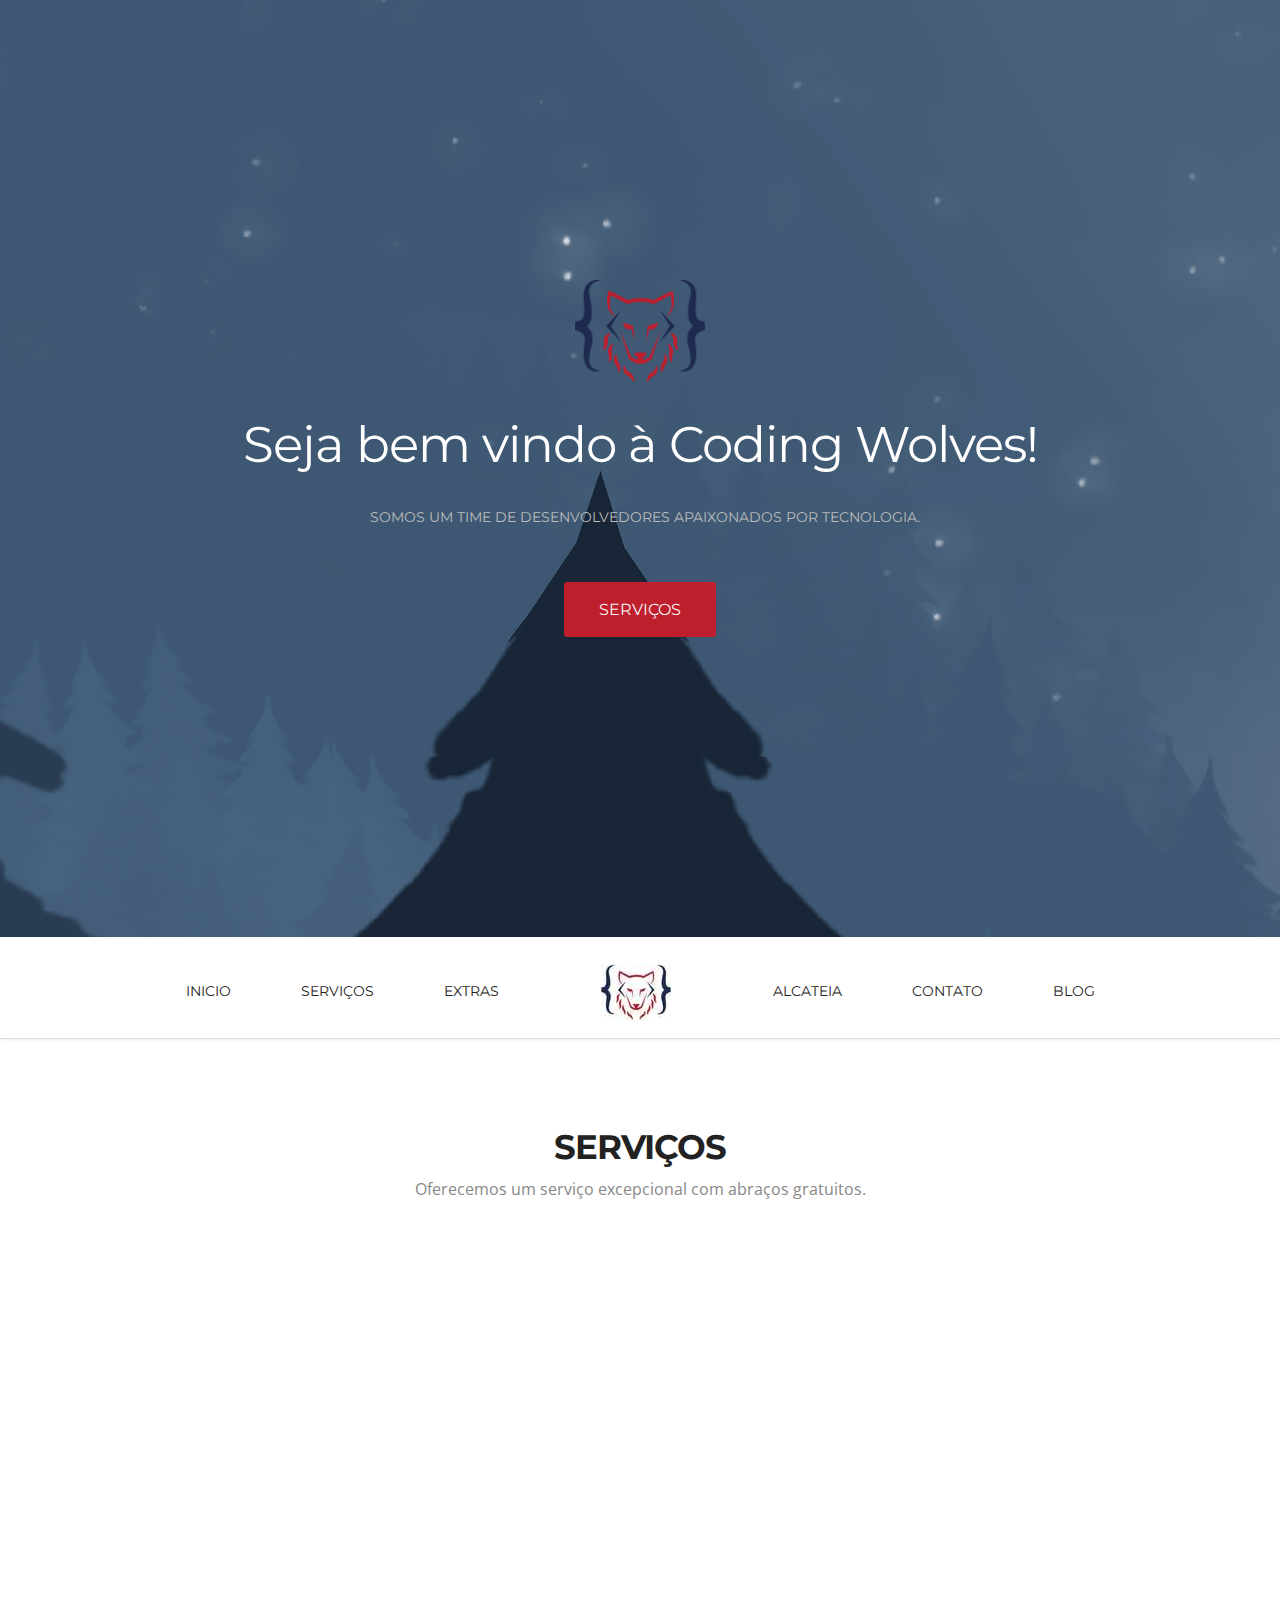
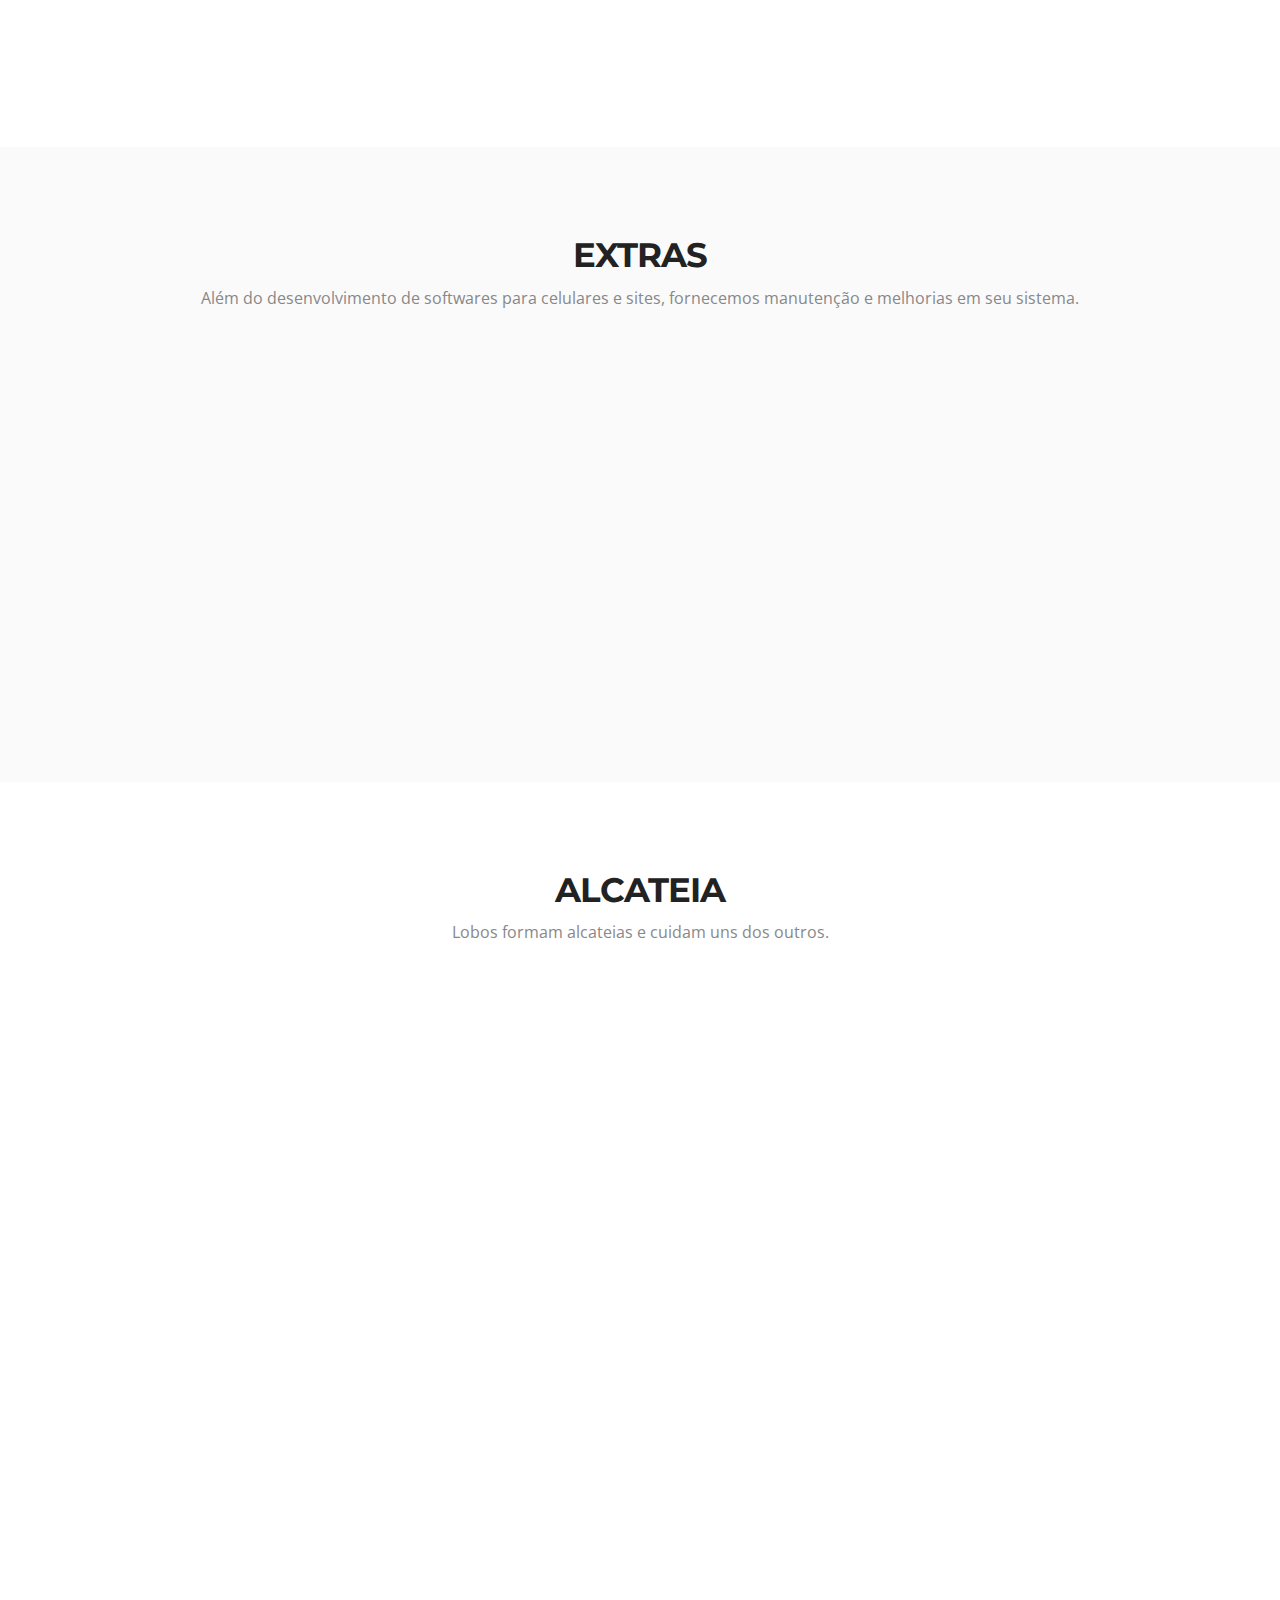
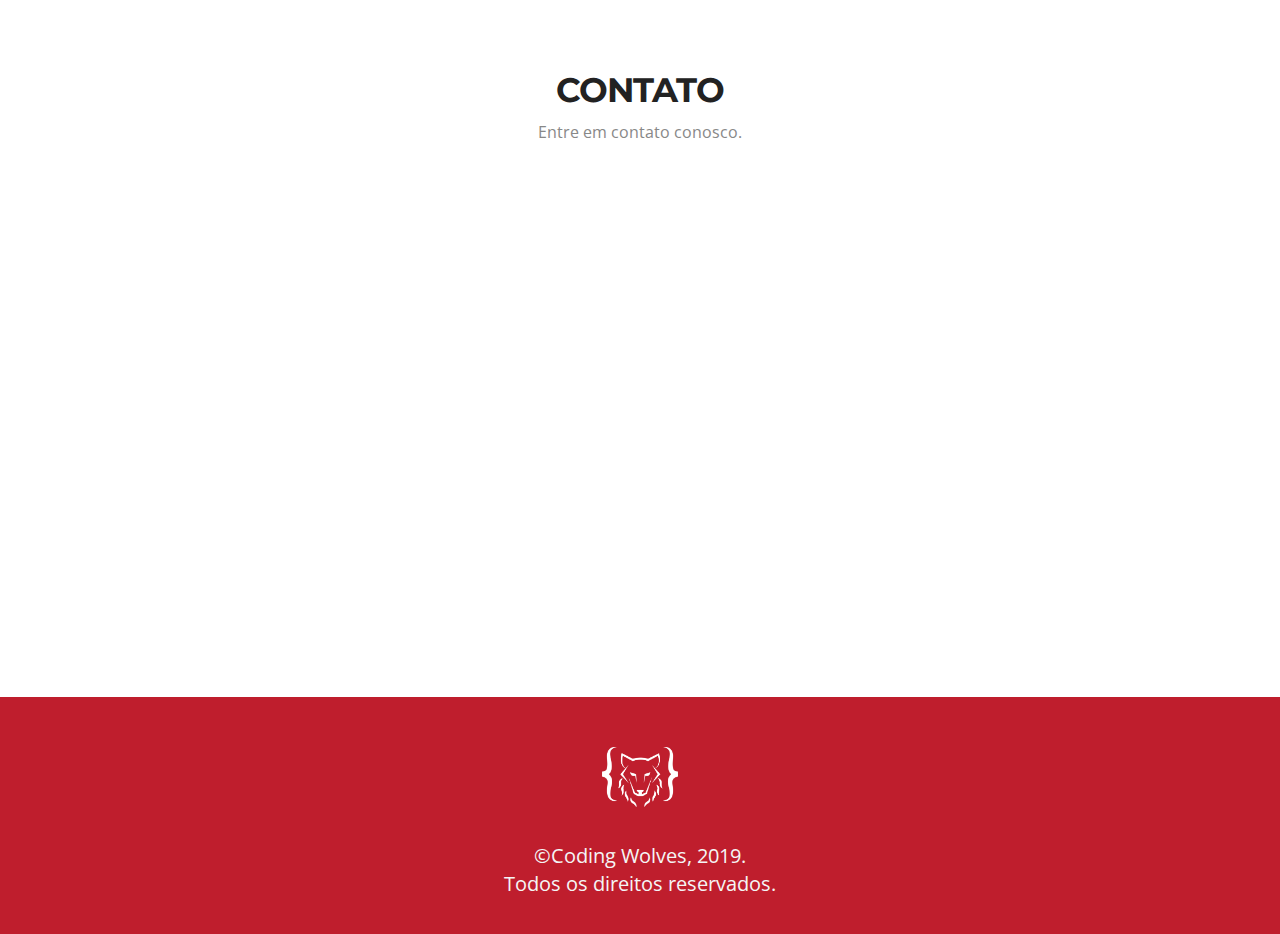
<file: index.html>
<!doctype html>
<html>

<head>
	<meta charset="utf-8">
	<meta name="viewport" content="width=device-width, maximum-scale=1">

	<title>Coding Wolves</title>
	<link rel="icon" href="img/favicon.png" type="image/png">
	<link rel="shortcut icon" href="img/favicon.png" type="img/x-icon">

	<link href='https://fonts.googleapis.com/css?family=Montserrat:400,700' rel='stylesheet' type='text/css'>
	<link href='https://fonts.googleapis.com/css?family=Open+Sans:400,300,800italic,700italic,600italic,400italic,300italic,800,700,600' rel='stylesheet' type='text/css'>

	<link href="css/bootstrap.css" rel="stylesheet" type="text/css">
	<link href="css/style.css" rel="stylesheet" type="text/css">
	<link href="css/font-awesome.css" rel="stylesheet" type="text/css">
	<link href="css/responsive.css" rel="stylesheet" type="text/css">
	<link href="css/magnific-popup.css" rel="stylesheet" type="text/css">
	<link href="css/animate.css" rel="stylesheet" type="text/css">

	<script type="text/javascript" src="js/jquery.1.8.3.min.js"></script>
	<script type="text/javascript" src="js/bootstrap.js"></script>
	<script type="text/javascript" src="js/jquery-scrolltofixed.js"></script>
	<script type="text/javascript" src="js/jquery.easing.1.3.js"></script>
	<script type="text/javascript" src="js/jquery.isotope.js"></script>
	<script type="text/javascript" src="js/wow.js"></script>
	<script type="text/javascript" src="js/classie.js"></script>
	<script type="text/javascript" src="js/magnific-popup.js"></script>
	<script>
		
	</script>

</head>

<body>
	<header class="header" id="header">
		<div class="container">
			<figure class="logo animated fadeInDown delay-07s">
				<a href="#"><img src="img/logoColorida.png" alt=""></a>
			</figure>
			<h1 class="animated fadeInDown delay-07s">Seja bem vindo à Coding Wolves!</h1>
			<ul class="we-create animated fadeInUp delay-1s">
				<li>Somos um time de desenvolvedores apaixonados por tecnologia.</li>
			</ul>
			<a class="link animated fadeInUp delay-1s servicelink" href="#service">Serviços</a>
		</div>
	</header>


	<nav class="main-nav-outer" id="test">
		<!--main-nav-start-->
		<div class="container">
			<ul class="main-nav">
				<li><a href="#header">Inicio</a></li>
				<li><a href="#service">Serviços</a></li>
				<li><a href="#extras">Extras</a></li>
				<li class="small-logo"><a href="#header"><img src="img/pequenalogo.jpg" alt=""></a></li>
				<li><a href="#team">Alcateia</a></li>
				<li><a href="#contato">Contato</a></li>
				<li><a href="https://blog.codingwolves.com/" target="_blank">Blog</a></li>
				
				
			</ul>
			<a class="res-nav_click" href="#"><i class="fa fa-bars"></i></a>
		</div>
	</nav>
	<!--main-nav-end-->



	<section class="main-section" id="service">
		<!--main-section-start-->
		<div class="container">
			<h2>Serviços</h2>
			<h6>Oferecemos um serviço excepcional com abraços gratuitos.</h6>
			<div class="row">
				<div class="col-lg-4 col-sm-6 wow fadeInLeft delay-05s">
					<div class="service-list">
						<div class="service-list-col1">
							<i class="fa fa-paw"></i>
						</div>
						<div class="service-list-col2">
							<h3>LocaPet</h3>
							<p>Aplicativo em desenvolvimento feito pra ajudar você a cuidar do seu melhor amigo.</p>
						</div>
					</div>
					<div class="service-list">
						<div class="service-list-col1">
							<i class="fa fa-html5"></i>
						</div>
						<div class="service-list-col2">
							<h3>Desenvolvimento Web</h3>
							<p>Desenvolvimento de websites com as mais renomadas e atuais tecnologias.</p>
						</div>
					</div>
					<div class="service-list">
						<div class="service-list-col1">
							<i class="fa fa-mobile-phone"></i>
						</div>
						<div class="service-list-col2">
							<h3>Desenvolvimento Mobile</h3>
							<p>Seu website responsivo para celulares e diversos outros dispositivos móveis.</p>
						</div>
					</div>
					<div class="service-list">
						<div class="service-list-col1">
							<i class="fa fa-medkit"></i>
						</div>
						<div class="service-list-col2">
							<h3>Suporte</h3>
							<p>Suporte especial para o seu sistema.</p>
						</div>
					</div>
				</div>
				<figure class="col-lg-6 col-sm-6  text-right wow fadeInUp delay-02s">
					<img src="img/servicos.jpg" alt="">
				</figure>

			</div>
		</div>
	</section>
	<!--main-section-end-->



	<section class="main-section alabaster" id="extras">
		<!--main-section alabaster-start-->
		<div class="container">
			<h2>Extras</h2>
			<h6>Além do desenvolvimento de softwares para celulares e sites, fornecemos manutenção e melhorias em seu sistema.</h6>
			<div class="row">
				<figure class="col-lg-5 col-sm-7 wow fadeInLeft">
					<img src="img/phone.jpg" alt="">
				</figure>
				<div class="col-lg-7 col-sm-8 featured-work">
					
					<div class="featured-box">
						<div class="featured-box-col1 wow fadeInRight delay-02s">
							<i class="fa fa-magic"></i>
						</div>
						<div class="featured-box-col2 wow fadeInRight delay-02s">
							<h3>Otimização de tema</h3>
							<p>Melhoramos o design do seu site e modernizamos seu sistema.</p>
						</div>
					</div>
					<div class="featured-box">
						<div class="featured-box-col1 wow fadeInRight delay-04s">
							<i class="fa fa-gift"></i>
						</div>
						<div class="featured-box-col2 wow fadeInRight delay-04s">
							<h3>Templates e ilustrações</h3>
							<p>Temas e ilustrações prontos ou sob demanda.</p>
						</div>
					</div>
					<div class="featured-box">
						<div class="featured-box-col1 wow fadeInRight delay-06s">
							<i class="fa fa-dashboard"></i>
						</div>
						<div class="featured-box-col2 wow fadeInRight delay-06s">
							<h3>Otimização de sistema</h3>
							<p>Redução de códigos e melhoria de desempenho. </p>
						</div>
					</div>
					<a class="Learn-More" href="#">Learn More</a>
				</div>
			</div>
		</div>
	</section>

	
	<section class="main-section team" id="team">
		<!--main-section team-start-->
		<div class="container">
			<h2>Alcateia</h2>
			<h6>Lobos formam alcateias e cuidam uns dos outros.</h6>
			<div class="team-leader-block clearfix">
				<div class="team-leader-box">
					<div class="team-leader wow fadeInDown delay-03s">
						<div class="team-leader-shadow"><a href="#"></a></div>
						<img src="img/gabriel.png" alt="">
						<ul>
							<li><a href="http://gabrielgyns.github.io/" target="_blank" class="fa fa-globe"></a></li>
							<li><a href="https://www.facebook.com/gabrielgyns" target="_blank" class="fa fa-facebook"></a></li>
							<li><a href="https://www.instagram.com/gs.slva/?hl=pt-br" target="_blank" class="fa fa-instagram"></a></li>
							<li><a href="https://github.com/gabrielgyns" target="_blank" class="fa fa-github"></a></li>
						</ul>
					</div>
					<h3 class="wow fadeInDown delay-03s">Gabriel Silva</h3>
					<span class="wow fadeInDown delay-03s">Desenvolvedor Full Stack</span>
					
				</div>
				<div class="team-leader-box">
					<div class="team-leader  wow fadeInDown delay-03s">
						<div class="team-leader-shadow"><a href="#"></a></div>
						<img src="img/italo.png" alt="">
						<ul>
							<li><a href="https://italo-wolf.github.io/" target="_blank" class="fa fa-globe"></a></li>
							<li><a href="https://www.facebook.com/italo.araujoparanista" target="_blank" class="fa fa-facebook"></a></li>
							<li><a href="https://www.instagram.com/ytalooo/?hl=pt-br" target="_blank" class="fa fa-instagram"></a></li>
							<li><a href="https://github.com/italo-wolf" target="_blank" class="fa fa-github"></a></li>
						</ul>
					</div>
					<h3 class="wow fadeInDown delay-06s">Italo Araujo</h3>
					<span class="wow fadeInDown delay-06s">Desenvolvedor Full Stack</span>
					
				</div>
				<div class="team-leader-box">
					<div class="team-leader  wow fadeInDown delay-03s">
						<div class="team-leader-shadow"><a href="#"></a></div>
						<img src="img/rodrigo.jpg" alt="">
						<ul>
							<li><a href="#" target="_blank" class="fa fa-globe"></a></li>
							<li><a href="#" target="_blank" class="fa fa-facebook"></a></li>
							<li><a href="https://www.instagram.com/rodrigoribelva/" target="_blank" class="fa fa-instagram"></a></li>
							<li><a href="#" target="_blank" class="fa fa-github"></a></li>
						</ul>
					</div>
					<h3 class="wow fadeInDown delay-06s">Rodrigo Silva</h3>
					<span class="wow fadeInDown delay-06s">Desenvolvedor Full Stack, Designer Gráfico e Ilustrador</span>
					
				</div>
				<div class="team-leader-box" style="margin-left: 38px">
					<div class="team-leader wow fadeInDown delay-03s">
						<div class="team-leader-shadow"><a href="#"></a></div>
						<img src="img/tayan.png" alt="">
						<ul>
							<li><a href="https://tayanmatheus.github.io/" target="_blank" class="fa fa-globe"></a></li>
							<li><a href="https://www.facebook.com/tayan.matheus" target="_blank" class="fa fa-facebook"></a></li>
							<li><a href="https://www.instagram.com/tayantt/?hl=pt-br" target="_blank" class="fa fa-instagram"></a></li>
							<li><a href="https://github.com/tayanmatheus" target="_blank" class="fa fa-github"></a></li>
						</ul>
					</div>
					<h3 class="wow fadeInDown delay-09s">Tayan Matheus</h3>
					<span class="wow fadeInDown delay-09s">Desenvolvedor Full Stack</span>
					
				</div>
			</div>
		</div>
	</section>
	<div class="container">
		<section class="main-section contact" id="contato">
			<h2>Contato</h2>
			<h6>Entre em contato conosco.</h6>
			<div class="row">
				<div class="col-lg-6 col-sm-7 wow fadeInLeft">
					<div class="contact-info-box email clearfix">
						<h3><i class="fa fa-pencil"></i>E-mail:</h3>
						<span>contato@codingwolves.com</span>
					</div>
					<div class="contact-info-box hours clearfix">
						<h3><i class="fa fa-clock-o"></i>Online:</h3>
						<span><strong>Segunda a Sexta:</strong> Das 9:00 às 12:00 - 14:00 às 18:00<br><strong> Sábado:</strong> Somente sob horário marcado.</span>
					</div>
					<ul class="social-link">
						<li class="twitter"><a href="https://www.instagram.com/coding.wolves/" target="_blank"><i class="fa fa-instagram"></i></a></li>
						<li class="facebook"><a href="https://fb.me/codingwolves/" target="_blank"><i class="fa fa-facebook"></i></a></li>
						<li class="pinterest"><a href="https://www.youtube.com/channel/UCnOCFqZwY3UtphSq98asQrg/featured?disable_polymer=1" target="_blank"><i class="fa fa-youtube-play"></i></a></li>
						<li class="gplus"><a href="https://github.com/Coding-Wolves" target="_blank" ><i class="fa fa-github"></i></a></li>
					</ul>
				</div>
				<div class="col-lg-6 col-sm-5 wow fadeInUp delay-05s">
					<div class="form">

						<div id="sendmessage">Sua mensagem foi enviada, muito obrigado!</div>
						<div id="errormessage">Sua mensagem não foi enviada, tente novamente!</div>
						<form action="contato.php" method="post" id="fContato" role="form" class="contactForm">
							<div class="form-group">
								<input type="text" name="nome" class="form-control input-text" id="nome" placeholder="Seu nome" data-rule="minlen:4" data-msg="Digite o seu nome" />
								<div class="validation"></div>
							</div>
							<div class="form-group">
								<input type="email" class="form-control input-text" name="email" id="email" placeholder="E-mail" data-rule="email" data-msg="Digite seu e-mail" />
								<div class="validation"></div>
							</div>
							<div class="form-group">
								<input type="text" class="form-control input-text" name="assunto" id="assunto" placeholder="Assunto" data-rule="minlen:4" data-msg="Digite o assunto por favor" />
								<div class="validation"></div>
							</div>
							<div class="form-group">
								<textarea class="form-control input-text text-area" name="mensagem" rows="6" data-rule="required" data-msg="Por favor escreva algo para nos" placeholder="Mensagem"></textarea>
								<div class="validation"></div>
							</div>
							<div class="text-center"><button type="submit" class="input-btn">Enviar mensagem</button></div>
						</form>
					</div>
				</div>
			</div>
		</section>
	</div>
	<footer class="footer">
		<div class="container">
			<div class="footer-logo"><a href="#"><img src="img/footerBranco.png" alt=""></a></div>
			<span class="copyright">&copy;Coding Wolves, 2019.</span>
			<div class="credits">
	
				Todos os direitos reservados.</a>
			</div>
		</div>
	</footer>


	<script type="text/javascript">
		$(document).ready(function(e) {

			$('#test').scrollToFixed();
			$('.res-nav_click').click(function() {
				$('.main-nav').slideToggle();
				return false

			});

      $('.Portfolio-box').magnificPopup({
        delegate: 'a',
        type: 'image'
      });

		});
	</script>

	<script>
		wow = new WOW({
			animateClass: 'animated',
			offset: 100
		});
		wow.init();
	</script>


	<script type="text/javascript">
		$(window).load(function() {

			$('.main-nav li a, .servicelink').bind('click', function(event) {
				var $anchor = $(this);

				$('html, body').stop().animate({
					scrollTop: $($anchor.attr('href')).offset().top - 102
				}, 1500, 'easeInOutExpo');
				/*
				if you don't want to use the easing effects:
				$('html, body').stop().animate({
					scrollTop: $($anchor.attr('href')).offset().top
				}, 1000);
				*/
				if ($(window).width() < 768) {
					$('.main-nav').hide();
				}
				event.preventDefault();
			});
		})
	</script>

	<script type="text/javascript">
		$(window).load(function() {


			var $container = $('.portfolioContainer'),
				$body = $('body'),
				colW = 375,
				columns = null;


			$container.isotope({
				// disable window resizing
				resizable: true,
				masonry: {
					columnWidth: colW
				}
			});

			$(window).smartresize(function() {
				// check if columns has changed
				var currentColumns = Math.floor(($body.width() - 30) / colW);
				if (currentColumns !== columns) {
					// set new column count
					columns = currentColumns;
					// apply width to container manually, then trigger relayout
					$container.width(columns * colW)
						.isotope('reLayout');
				}

			}).smartresize(); // trigger resize to set container width
			$('.portfolioFilter a').click(function() {
				$('.portfolioFilter .current').removeClass('current');
				$(this).addClass('current');

				var selector = $(this).attr('data-filter');
				$container.isotope({

					filter: selector,
				});
				return false;
			});

		});
	</script>

</body>

</html>
</file>
<file: css/responsive.css>
/* ==========================================================================
   Media Queries
   ========================================================================== */


@media only screen and (min-width: 992px) {
	/****Ipad Landscape 1024 Container 970 ****/

	.service-list{ margin-bottom:30px;}
	.c-logo-part ul li{ margin:0 15px;}
	.form{ margin:0 0 0 20px}
	.main-nav{ display:block !important; }
	/*.portfolioContainer{ width:800px; margin:0px auto !important; } */

}

@media only screen and (min-width: 768px) and (max-width: 991px) {
	/****Ipad Portrait 768 Container 750 ****/
	body{ font-size:13px;}
	p{ line-height:20px ;}
	.header h1{ font-size:46px;}
	.main-nav ul li a{ padding:14px;}
	.small-logo{ padding:0 20px;}
	h2{ font-size:30px}
	h6{ font-size:16px;}
	h3{ font-size:15px;}
	.service-list{ margin-bottom:20px; font-size:15px;}
	.featured-work p.padding-b{ padding-bottom:15px;}
	.main-section{ padding:70px 0;}
	.c-logo-part ul li{ margin:0 1%; float:left; width:18%;}
	.c-logo-part ul li a{ display:block;}
	.c-logo-part ul li a img{ display:block;}
	.form{ margin:0;}
	.contact-info-box{ margin:0 ;}
	.social-link{ margin:0;}

	.main-nav{ display:block !important; }
	.main-nav li a{ padding:8px 15px;}
	/*.portfolioContainer{ width:750px; margin:0px auto !important; }
	.Portfolio-box{ height:250px;}*/



}

@media only screen and (max-width: 767px) {
	/****Mobile Landscape 480 Container 100% ****/
	body{ font-size:12px;}
	h2{ font-size:26px;}
	h3{ font-size:14px;}
	h6{ font-size:16px; margin-bottom:40px;}
	p{ line-height:18px;}
	.service-list{ font-size:12px; margin-bottom:20px;}
	.we-create li{ font-size:13px; padding:0 0 0 8px}
	.header h1{ font-size:28px;}
	.header{ padding:60px 0;}
	.main-section{ padding:60px 0 70px;}
	.main-nav{ display:none; position:absolute; left:0; width:100%; top:68px; margin:0 auto; float: none; background:#fff; z-index: 99; border-top: 1px solid #eee;}
	.main-nav li{ display:block;}
	.main-nav li.small-logo{ display:none;}
	.main-nav li a{ display:block; padding:12px 32px; margin: 4px 0; border-bottom: 1px solid #f3f3f3;;}
	.main-nav li a:hover{color:#7cc576}
	.team-leader-box{ max-width:307px; width:auto; float:none; margin:0 auto;	}
	.team-leader-box:nth-of-type(3n){ margin:0 auto}
	.res-nav_click{ display:block;}
	.featured-work{ font-size:12px; margin-top:30px;}
	.featured-box{ font-size:12px;}
	.featured-box p{ line-height:18px; }
	.c-logo-part ul a{ margin-bottom:5px;}
	.main-section.team{ padding:60px 0 50px;}
	.business-talking h2{ font-size:36px;}
	.contact-info-box{ margin:0 0 12px 30px; font-size:12px;}
	.contact-info-box span{ line-height:18px;}
	.contact-info-box.phone span, .contact-info-box.email span { padding-top: 6px;}
	.social-link{ margin-left:30px;}
	.form{ margin:0 30px;}
	.copyright{ font-size:12px;}
	.business-talking a{ padding:10px 25px; font-size:14px;}
	.main-section.contact{ padding:60px 0 70px}
	.client-part-haead{ font-size:20px; line-height:30px;}
	.link{ font-size:14px; padding:10px 25px;}
	.logo{ width:100px;}
	.main-section.contact{ background-size:contain;}
	.Portfolio-nav li a{ padding:5px 16px;}
	.Portfolio-nav li{ display:block;}
	/*.isotope-item img{ width:300px; left:50%; margin-left:-100px;}
	.isotope-item{ width:300px; margin:0px auto;}
	.isotope{ width:400px; margin:0px auto;}
	.Portfolio-box{}
	.portfolioContainer{ width:350px; margin:0px auto !important; } */


}

@media only screen and (max-width: 479px) {
	/****Mobile Portrait 320 ****/
	.contact-info-box{ margin-left:0px;}
	.header{ padding:40px;}
	.social-link{ margin-left:0px;}
	.form{ margin:0}
	.c-logo-part ul li{ display:block;}
	.Portfolio-box{  max-width:300px !important; width:96.4% !important; margin:0 !important}
	.Portfolio-box img { max-width:100%;}
	.portfolioContainer{ width:280px !important; margin:0 auto !important }

}
</file>
<file: css/style.css>
/*
    Theme Name: Knight
    Theme URL: https://bootstrapmade.com/knight-free-bootstrap-theme/
    Author: BootstrapMade
    Author URL: https://bootstrapmade.com
*/

/* CSS Document */

/* Float Elements 
---------------------------------*/
.fl-lt {
  float: left;
}
.fl-rt {
  float: right;
}

/* Clear Floated Elements
---------------------------------*/
.clear {
  clear: both;
  display: block;
  overflow: hidden;
  visibility: hidden;
  width: 0;
  height: 0;
}

.clearfix:before,
.clearfix:after {
  content: "\0020";
  display: block;
  overflow: hidden;
  visibility: hidden;
  width: 0;
  height: 0;
}

.clearfix:after {
  clear: both;
}

.figure {
  margin: 0px;
}

img {
  max-width: 100%;
}

a,
a:hover,
a:active {
  outline: 0px !important;
}

@font-face {
  font-family: "FontAwesome";
  src: url("../fonts/fontawesome-webfont.eot?v=4.1.0");
  src: url("../fonts/fontawesome-webfont.eot?#iefix&v=4.1.0")
      format("embedded-opentype"),
    url("../fonts/fontawesome-webfont.woff?v=4.1.0") format("woff"),
    url("../fonts/fontawesome-webfont.ttf?v=4.1.0") format("truetype"),
    url("../fonts/fontawesome-webfont.svg?v=4.1.0#fontawesomeregular")
      format("svg");
  font-weight: normal;
  font-style: normal;
}

/* Primary Styles
---------------------------------*/
body {
  background: #fff;
  font-family: "Open Sans", sans-serif;
  font-size: 14px;
  font-weight: normal;
  color: #888888;
  margin: 0;
}
h2 {
  font-size: 34px;
  color: #222222;
  font-family: "Montserrat", sans-serif;
  font-weight: 700;
  letter-spacing: -1px;
  margin: 0 0 15px 0;
  text-align: center;
  text-transform: uppercase;
}
h3 {
  font-family: "Montserrat", sans-serif;
  color: #222222;
  font-size: 16px;
  margin: 0 0 5px 0;
  text-transform: uppercase;
  font-weight: 400;
}
h6 {
  font-size: 16px;
  color: #888888;
  font-family: "Open Sans", sans-serif;
  font-weight: 400;
  text-align: center;
  margin: 0 0 60px 0;
}
p {
  line-height: 24px;
  margin: 0;
}

/* Header Styles
---------------------------------*/

.header {
  text-align: center;
  background: url(../img/wallpaper2.jpg) left top repeat;
  padding: 280px 0;
}
.logo {
  width: 130px;
  margin: 0 auto 35px;
}
.header h1 {
  font-family: "Montserrat", sans-serif;
  font-size: 50px;
  font-weight: 400;
  letter-spacing: -1px;
  margin: 0 0 22px 0;
  color: #fff;
}

.we-create {
  padding: 0;
  margin: 35px 0 55px;
}
.wp-pic {
  margin-bottom: 20px;
}
.we-create li {
  display: inline-block;
  font-family: "Montserrat", sans-serif;
  font-size: 14px;
  color: #bcbcbc;
  text-transform: uppercase;
  font-weight: 400;
  margin: 0 5px 0 0;
  padding: 0 0 0 15px;
}
.we-create li:first-child {
  background: none;
}

.start-button {
  padding-left: 0px;
}

.start-button li a {
  color: rgb(221, 216, 216);
}

.link {
  padding: 15px 35px;
  background: #bf1e2d;
  color: rgb(245, 245, 245) !important;
  font-size: 16px;
  font-weight: 400;
  font-family: "Montserrat", sans-serif;
  display: inline-block;
  border-radius: 3px;
  text-transform: uppercase;
  line-height: 25px;
  margin-bottom: 20px;
  transition: all 0.3s ease-in-out;
  -moz-transition: all 0.3s ease-in-out;
  -webkit-transition: all 0.3s ease-in-out;
}
.link:hover {
  text-decoration: none;
  color: rgb(245, 245, 245) !important;
  background: rgba(255, 255, 255, 0.911);
}

.link:active,
.link:focus {
  background: #bf1e2d;
  text-decoration: none;
  color: #fff !important;
}

/* Navigation
---------------------------------*/
.main-nav-outer {
  padding: 0px;
  border-bottom: 1px solid #dddddd;
  box-shadow: 0 4px 5px -3px #ececec;
  position: relative;
  background: #fff;
}
.main-nav {
  text-align: center;
  margin: 10px 0 0px;
  padding: 0;
  list-style: none;
}
.main-nav li {
  display: inline;
  margin: 0 1px;
}
.main-nav li a {
  display: inline-block;
  color: #222222;
  text-transform: uppercase;
  font-family: "Montserrat", sans-serif;
  text-decoration: none;
  line-height: 20px;
  margin: 17px 32px;
  transition: all 0.3s ease-in-out;
  -moz-transition: all 0.3s ease-in-out;
  -webkit-transition: all 0.3s ease-in-out;
}

.main-nav li a:hover {
  text-decoration: none;
  color: #b8141cda;
}

.small-logo {
  padding: 0 32px;
}

.main-section {
  padding: 90px 0 110px;
}

/* Services
---------------------------------*/

.service-list {
  padding: 0 0 0 0;
  font-size: 14px;
  margin-bottom: 40px;
}
.service-list-col1 {
  float: left;
  width: 60px;
}
.service-list-col1 i {
  font-style: normal;
  font-size: 38px;
  display: block;
  color: #222;
  font-family: "FontAwesome";
  line-height: 38px;
}
.service-list-col2 {
  overflow: hidden;
}
.main-section.alabaster {
  background: #fafafa;
}

/* Featured Work
---------------------------------*/
.featured-work {
  font-size: 14px;
}
.featured-work h2 {
  text-align: left;
}
.featured-box {
  padding: 0 0 0 0;
  margin-bottom: 25px;
  font-size: 14px;
}
.featured-box h3 {
  margin-bottom: 5px;
}
.featured-box p {
  line-height: 22px;
}
.featured-work p.padding-b {
  padding-bottom: 35px;
}
.featured-box-col1 {
  width: 60px;
  float: left;
}
.featured-box-col1 i {
  display: block;
  line-height: 38px;
  font-family: "FontAwesome";
  font-size: 38px;
  color: #777777;
  font-style: normal;
}
.featured-box-col2 {
  overflow: hidden;
}
.featured-box.magic {
  background: url(../img/magic.png) left top no-repeat;
}
.featured-box.packaged {
  background: url(../img/packaged.png) left top no-repeat;
}
.featured-box.seo {
  background: url(../img/seo.png) left top no-repeat;
}
.Learn-More {
  display: inline-block;
  padding: 0 5px 0 0;
  color: #bf1e2d;
  font-size: 16px;
  text-transform: uppercase;
  font-family: "Montserrat", sans-serif;
  font-weight: 400;
  line-height: 24px;
  transition: all 0.3s ease-in-out;
  -moz-transition: all 0.3s ease-in-out;
  -webkit-transition: all 0.3s ease-in-out;
  display: none;
}
.Learn-More i {
  padding-right: 15px;
}

.Learn-More:hover,
.Learn-More:focus {
  text-decoration: none;
  color: #111;
}

/* no transition on .isotope container */

.isotope .isotope-item {
  /* change duration value to whatever you like */
  -webkit-transition-duration: 0.6s;
  -moz-transition-duration: 0.6s;
  transition-duration: 0.6s;
}

.isotope .isotope-item {
  -webkit-transition-property: -webkit-transform, opacity;
  -moz-transition-property: -moz-transform, opacity;
  transition-property: transform, opacity;
}

.main-section.paddind {
  padding-bottom: 60px;
}

/* Team
---------------------------------*/
.team-leader-block {
  max-width: 993px;
  margin: 45px auto 0px auto;
}
.team-leader-box {
  width: 200px;
  margin-right: 3.82979%;
  height: 490px;
  overflow: hidden;
  text-align: center;
  float: left;
}
.team-leader-box span {
  margin-bottom: 24px;
  display: block;
}
.team-leader-box:nth-of-type(3n + 0) {
  margin: 0;
}
.team-leader {
  width: auto;
  height: auto;
  position: relative;
  border-radius: 50%;
  box-shadow: 0px 0px 0px 7px rgba(241, 241, 241, 0.8);
  margin: 7px 7px 25px 7px;
}
.team-leader-shadow {
  transition: all 0.3s ease-in-out;
  -moz-transition: all 0.3s ease-in-out;
  -webkit-transition: all 0.3s ease-in-out;
  border-radius: 50%;
  position: absolute;
  width: 100%;
  height: 100%;
  z-index: 10;
  border-radius: 50%;
}
.team-leader-shadow a {
  display: block;
  width: 100%;
  height: 100%;
}
.team-leader:hover .team-leader-shadow {
  box-shadow: inset 0px 0px 0px 148px rgba(17, 17, 17, 0.8);
}
.team-leader:hover ul {
  display: block;
  opacity: 1;
}
.team-leader img {
  display: block;
  border-radius: 50%;
}
.team-leader ul {
  display: block;
  opacity: 0;
  padding: 0;
  margin: 0;
  list-style: none;
  position: absolute;
  left: 0;
  top: 50%;
  width: 100%;
  text-align: center;
  margin-top: -14px;
  z-index: 15;
  transition: all 0.6s ease-in-out;
  -moz-transition: all 0.6s ease-in-out;
  -webkit-transition: all 0.6s ease-in-out;
}
.team-leader ul li {
  display: inline;
  margin: 0 11px;
}
.team-leader ul li a {
  font-family: "FontAwesome";
  display: inline-block;
  font-size: 28px;
  color: #fff;
  transition: all 0.3s ease-in-out;
  -moz-transition: all 0.3s ease-in-out;
  -webkit-transition: all 0.3s ease-in-out;
}
.team-leader ul li a:hover,
.team-leader ul li a:focus {
  text-decoration: none;
}
.team-leader ul li a.fa-twitter:hover {
  color: #55acee;
}
.team-leader ul li a.fa-facebook:hover {
  color: #3b5998;
}
.team-leader ul li a.fa-instagram:hover {
  color: #7020cb;
}
.team-leader ul li a.fa-github:hover {
  color: #7a7473;
}

/* Contact
---------------------------------*/
.main-section.contact {
  padding: 70px 0 70px;
}

.contact-info-box {
  font-size: 15px;
  margin: 0 0 14px 68px;
  padding-left: 0;
}
.contact-info-box h3 {
  font-size: 15px;
  font-weight: 400;
  float: left;
  width: 102px;
  margin-right: 12px;
  line-height: 28px;
}
.contact-info-box h3 i {
  font-style: normal;
  font-size: 18px;
  color: #222222;
  font-family: "FontAwesome";
  font-weight: normal;
  margin-right: 7px;
}
.contact-info-box span {
  line-height: 28px;
  display: block;
  overflow: hidden;
}
.social-link {
  padding: 35px 0;
  margin: 0 0 0 68px;
  display: block;
  overflow: hidden;
  list-style: none;
}
.social-link li {
  float: left;
  margin-right: 8px;
}
.social-link li a {
  display: block;
  width: 50px;
  height: 50px;
  text-align: center;
  line-height: 50px;
  font-size: 25px;
  color: #fff;
  background: #222222;
  border-radius: 50%;
  transition: all 0.3s ease-in-out;
}
.social-link li a:hover,
.social-link li a:focus {
  text-decoration: none;
}
.twitter a:hover {
  background: #55acee;
}
.facebook a:hover {
  background: #3b5998;
}
.pinterest a:hover {
  background: #cb2026;
}
.gplus a:hover {
  background: #dd4b39;
}
.form {
  margin: 0 66px 0 30px;
}
.input-text {
  padding: 15px 16px;
  border: 1px solid #ccc;
  width: 100%;
  height: 50px;
  display: block;
  border-radius: 4px;
  font-size: 15px;
  color: #aaa;
  font-family: "Open Sans", sans-serif;
  margin: 0 0 15px 0;
  transition: all 0.3s ease-in-out;
  -moz-transition: all 0.3s ease-in-out;
  -webkit-transition: all 0.3s ease-in-out;
}
.input-text:focus {
  border: 1px solid #1e2a4f;
  outline: 0;
  -webkit-box-shadow: inset 0 1px 1px rgba(0, 0, 0, 0.075), 0 0 8px #1e2a4f;
  -moz-box-shadow: inset 0 1px 1px rgba(0, 0, 0, 0.075), 0 0 8px #1e2a4f;
  box-shadow: inset 0 1px 1px rgba(0, 0, 0, 0.075), 0 0 8px #1e2a4f;
}

.input-text.text-area {
  height: 165px;
  resize: none;
  overflow: auto;
}
.input-btn {
  width: 175px;
  height: 50px;
  background: #1e2a4f;
  border-radius: 4px;
  color: #f7f1f1;
  font-size: 14px;
  text-transform: uppercase;
  font-family: "Montserrat", sans-serif;
  font-weight: 400;
  border: 0px;
  transition: all 0.3s ease-in-out;
  -moz-transition: all 0.3s ease-in-out;
  -webkit-transition: all 0.3s ease-in-out;
}

.input-btn:hover {
  background: #1e2a4fd8;
  color: #fff;
}

.validation {
  color: red;
  display: none;
  margin: 0 0 20px;
  font-weight: 400;
  font-size: 13px;
}

#sendmessage {
  color: #1e2a4f;
  border: 1px solid #1e2a4f;
  display: none;
  text-align: center;
  padding: 15px;
  font-weight: 600;
  margin-bottom: 15px;
}

#errormessage {
  color: red;
  display: none;
  border: 1px solid red;
  text-align: center;
  padding: 15px;
  font-weight: 600;
  margin-bottom: 15px;
}

#sendmessage.show,
#errormessage.show,
.show {
  display: block;
}

/* Footer
---------------------------------*/

.footer {
  background-color: #bf1e2d;
  padding: 35px 0 35px;
}
.footer-logo {
  margin: 15px auto 35px;
  width: 76px;
}
.copyright,
.credits {
  color: rgb(245, 245, 245);
  font-size: 20px;
  display: block;
  text-align: center;
}
.copyright a,
.credits a {
  color: #1e2a4f;
  font-weight: 600;
  text-decoration: none;
  transition: all 0.3s ease-in-out;
  -moz-transition: all 0.3s ease-in-out;
  -webkit-transition: all 0.3s ease-in-out;
}

.copyright a:hover,
.credits a:hover {
  color: #fff;
}

.res-nav_click {
  line-height: 38px;
  font-family: "FontAwesome";
  font-size: 38px;
  text-decoration: none !important;
  color: #777777;
  font-style: normal;
  display: none;
  width: 42px;
  height: 27px;
  margin: 20px auto;
  transition: all 0.3s ease-in-out;
  -moz-transition: all 0.3s ease-in-out;
  -webkit-transition: all 0.3s ease-in-out;
}

.res-nav_click:hover,
.res-nav_click:active,
.res-nav_click:focus {
  color: #bf1e2d !important;
}

.portfolioContainer {
  max-width: 1140px;
}

/* Animation Timers
---------------------------------*/
.delay-02s {
  animation-delay: 0.2s;
  -webkit-animation-delay: 0.2s;
}
.delay-03s {
  animation-delay: 0.3s;
  -webkit-animation-delay: 0.3s;
}
.delay-04s {
  animation-delay: 0.4s;
  -webkit-animation-delay: 0.4s;
}

.delay-05s {
  animation-delay: 0.5s;
  -webkit-animation-delay: 0.5s;
}
.delay-06s {
  animation-delay: 0.6s;
  -webkit-animation-delay: 0.6s;
}

.delay-07s {
  animation-delay: 0.7s;
  -webkit-animation-delay: 0.7s;
}
.delay-08s {
  animation-delay: 0.8s;
  -webkit-animation-delay: 0.8s;
}

.delay-09s {
  animation-delay: 0.9s;
  -webkit-animation-delay: 0.9s;
}
.delay-1s {
  animation-delay: 1s;
  -webkit-animation-delay: 1s;
}
.delay-12s {
  animation-delay: 1.2s;
  -webkit-animation-delay: 1.2s;
}
</file>
